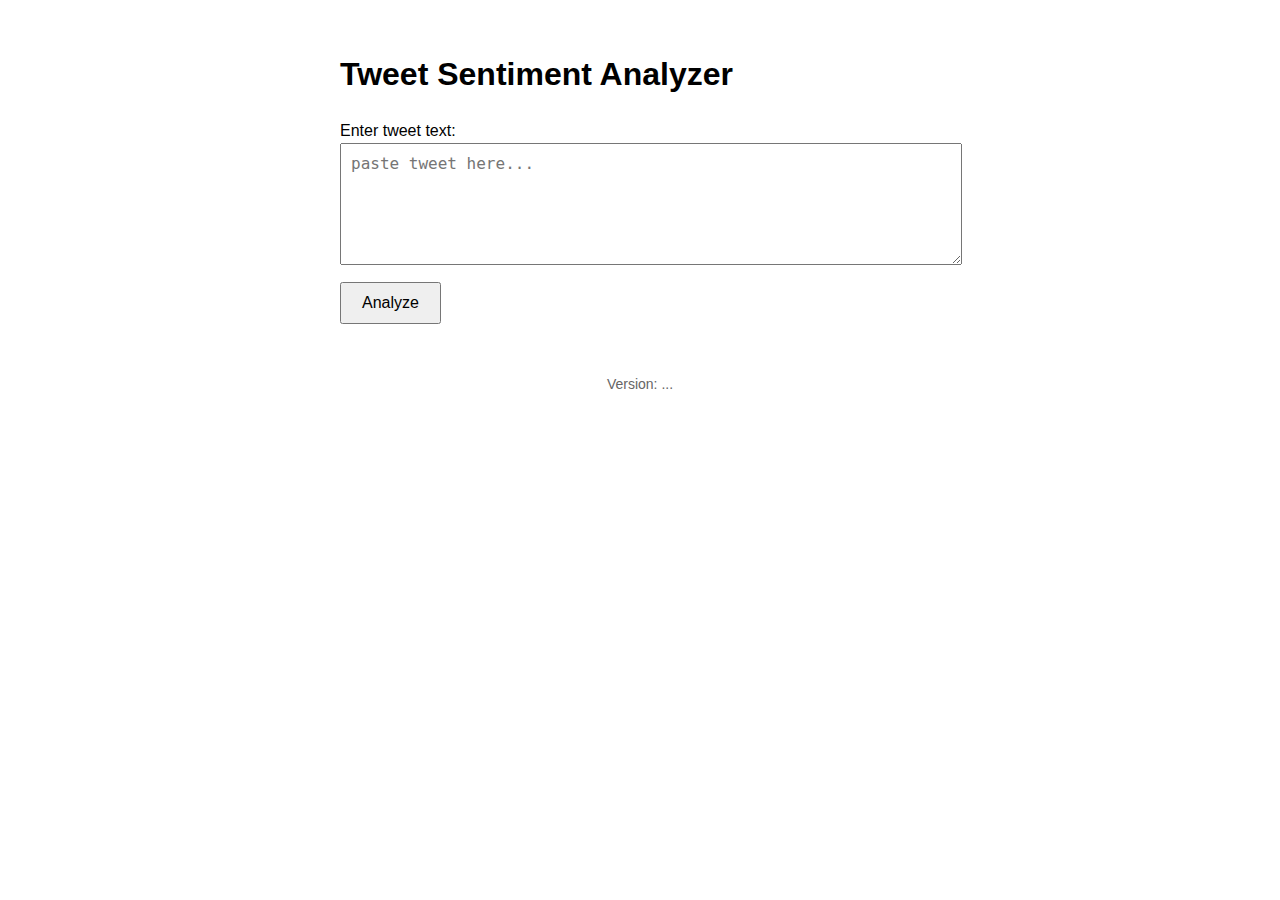
<file: index.html>
<!DOCTYPE html>
<html lang="en">
<head>
  <meta charset="UTF-8" />
  <title>Tweet Sentiment Analyzer</title>
  <link rel="stylesheet" href="style.css">
</head>
<body>

  <h1>Tweet Sentiment Analyzer</h1>

  <label for="tweet">Enter tweet text:</label><br/>
  <textarea id="tweet" placeholder="paste tweet here..."></textarea><br/>

  <button onclick="analyze()">Analyze</button>

  <div id="result"></div>

  <footer>
    <div id="version">Version: ...</div>
  </footer>

  <script src="app.js"></script>
</body>
</html>
</file>
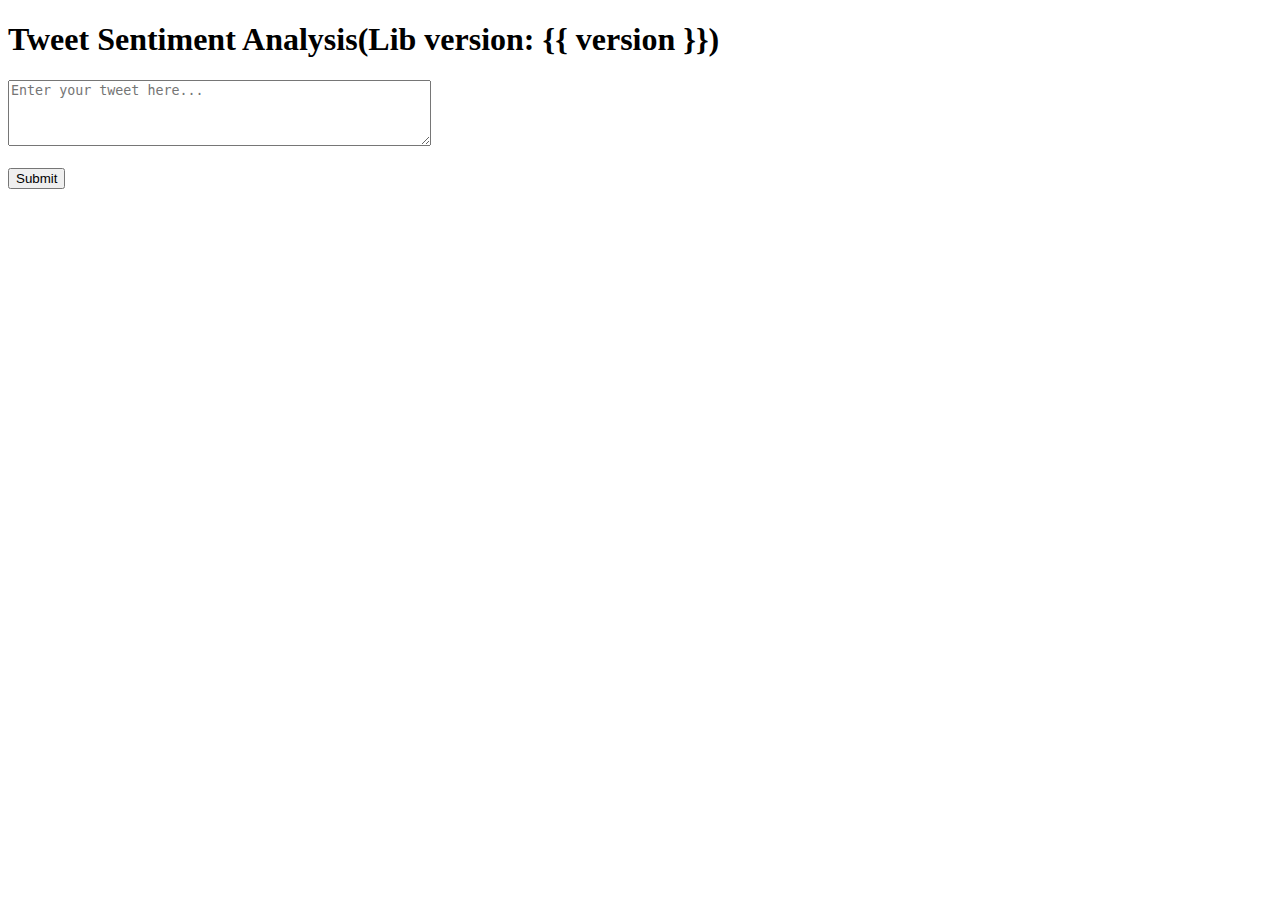
<file: src/templates/index.html>
<!DOCTYPE html>
<html lang="en">
<head>
    <meta charset="UTF-8">
    <meta name="viewport" content="width=device-width, initial-scale=1.0">
    <title>Tweet Sentiment Analysis</title>
    <style>
        .emoji { font-size: 2rem; }
        .feedback { margin-top: 10px; }
        .version { margin-top: 20px; font-size: 1rem; color: gray; }
    </style>
</head>
<body>
    <h1>Tweet Sentiment Analysis(Lib version: {{ version }})</h1>
    <textarea id="tweetInput" rows="4" cols="50" placeholder="Enter your tweet here..."></textarea><br><br>
    <button id="submitBtn">Submit</button>

    <div id="result" class="emoji"></div>
    <div id="feedback" class="feedback"></div>

    <script>
        document.getElementById('submitBtn').addEventListener('click', async () => {
            const tweet = document.getElementById('tweetInput').value;
            if (!tweet) {
                alert('Please enter a tweet.');
                return;
            }

            try {
                const response = await fetch('http://localhost:8080/predict', {
                    method: 'POST',
                    headers: {
                        'Content-Type': 'application/json',
                    },
                    body: JSON.stringify({ tweet }),
                });

                if (!response.ok) {
                    throw new Error('Failed to fetch sentiment analysis');
                }

                const data = await response.json();
                const resultDiv = document.getElementById('result');
                const feedbackDiv = document.getElementById('feedback');

                if (data.result === 1) {
                    resultDiv.textContent = '😊'; // Happy face for positive sentiment
                } else if (data.result === 0) {
                    resultDiv.textContent = '😢'; // Sad face for negative sentiment
                } else {
                    resultDiv.textContent = '🤔'; // Neutral face for unexpected result
                }

                feedbackDiv.innerHTML = `
                    <p>Was this classification correct?</p>
                    <button onclick="submitFeedback(true)">Yes</button>
                    <button onclick="submitFeedback(false)">No</button>
                `;
            } catch (error) {
                console.error('Error:', error);
                alert('An error occurred while processing your request.');
            }
        });

        function submitFeedback(isCorrect) {
            console.log('User feedback:', isCorrect ? 'Correct' : 'Incorrect');
            alert('Thank you for your feedback!');
            document.getElementById('tweetInput').value = '';
            document.getElementById('result').textContent = '';
            document.getElementById('feedback').innerHTML = '';
        }
    </script>
</body>
</html>
</file>
<file: style.css>
body {
    font-family: Arial, sans-serif;
    max-width: 600px;
    margin: 50px auto;
    padding: 0 20px;
    line-height: 1.5;
  }
  
  textarea {
    width: 100%;
    height: 100px;
    font-size: 16px;
    padding: 10px;
  }
  
  button {
    padding: 10px 20px;
    font-size: 16px;
    margin-top: 10px;
    cursor: pointer;
  }

  footer {
    margin-top: 50px;
    text-align: center;
    font-size: 14px;
    color: #666;
  }
  
  
  #result {
    margin-top: 20px;
    font-size: 18px;
    font-weight: bold;
  }
</file>
